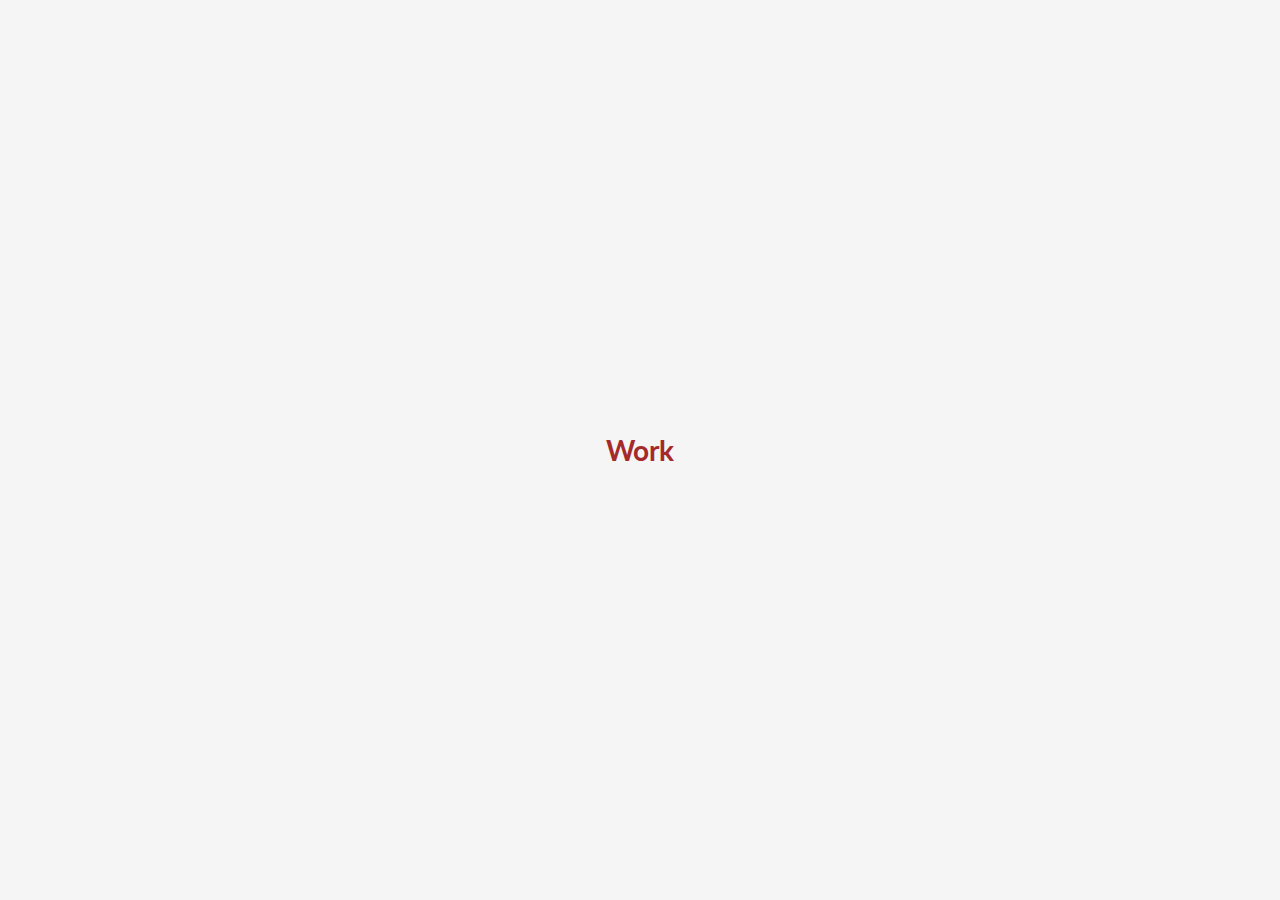
<file: test.html>
<!DOCTYPE html>
<html lang="en">
<head>
  <meta charset="UTF-8">
  <meta name="viewport" content="width=device-width, initial-scale=1.0">
  <title>Only Flip Text</title>
  <link href="https://fonts.googleapis.com/css2?family=Lato:wght@700&display=swap" rel="stylesheet">
  <style>
    body {
      margin: 0;
      font-family: "Lato", sans-serif;
      display: flex;
      align-items: center;
      justify-content: center;
      height: 100vh;
      background: #f5f5f5;
    }

    #flip {
      height: 45px;
      overflow: hidden;
    }

    #flip > div > div {
      height: 45px;
      margin: 0;
      color: brown;
      font-size: 28px;
      font-weight: bold;
      line-height: 45px;
      text-align: center;
    }

    #flip > div {
      display: block;
      animation: show 8s linear infinite;
    }

    @keyframes show {
      0% { margin-top: -135px; }
      5% { margin-top: -90px; }
      33% { margin-top: -90px; }
      38% { margin-top: -45px; }
      66% { margin-top: -45px; }
      71% { margin-top: 0px; }
      99.99% { margin-top: 0px; }
      100% { margin-top: -135px; }
    }
  </style>
</head>
<body>

  <div id="flip">
    <div>
      <div>Work</div>
      <div>Lifestyle</div>
      <div>Everything</div>
      <div>Work</div> <!-- For looping smoothly -->
    </div>
  </div>

</body>
</html>
</file>
